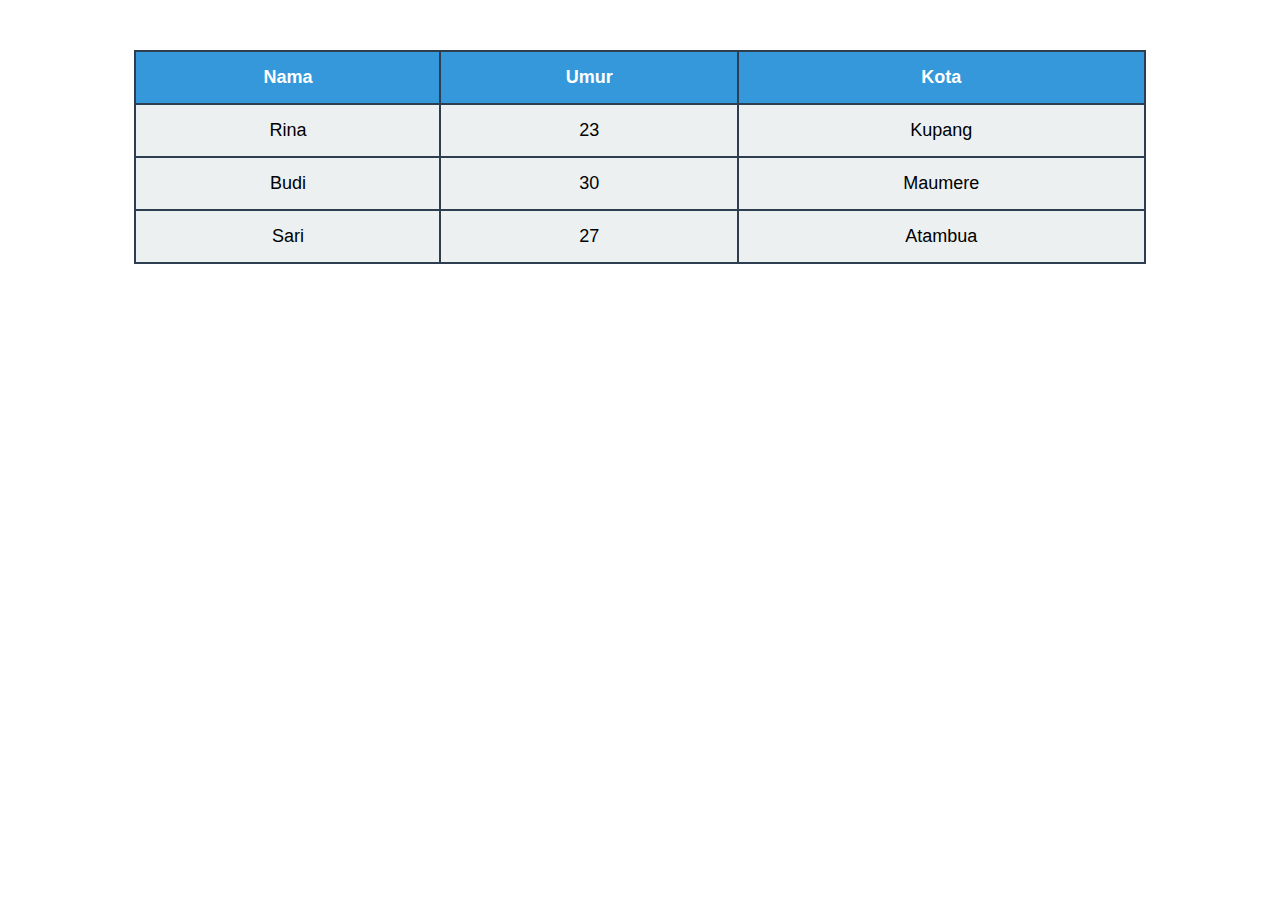
<file: coba file.html>
<!DOCTYPE html>
<html lang="id">
<head>
  <meta charset="UTF-8">
  <title>Tabel dengan Tulisan Tengah</title>
  <style>
    table {
      border-collapse: collapse;
      width: 80%;
      margin: 50px auto;
      font-family: Arial, sans-serif;
    }
    th, td {
      border: 2px solid #2c3e50;
      text-align: center;
      padding: 15px;
      font-size: 18px;
      background-color: #ecf0f1;
    }
    th {
      background-color: #3498db;
      color: white;
    }
  </style>
</head>
<body>

  <table>
    <tr>
      <th>Nama</th>
      <th>Umur</th>
      <th>Kota</th>
    </tr>
    <tr>
      <td>Rina</td>
      <td>23</td>
      <td>Kupang</td>
    </tr>
    <tr>
      <td>Budi</td>
      <td>30</td>
      <td>Maumere</td>
    </tr>
    <tr>
      <td>Sari</td>
      <td>27</td>
      <td>Atambua</td>
    </tr>
  </table>

</body>
</html>
</file>
